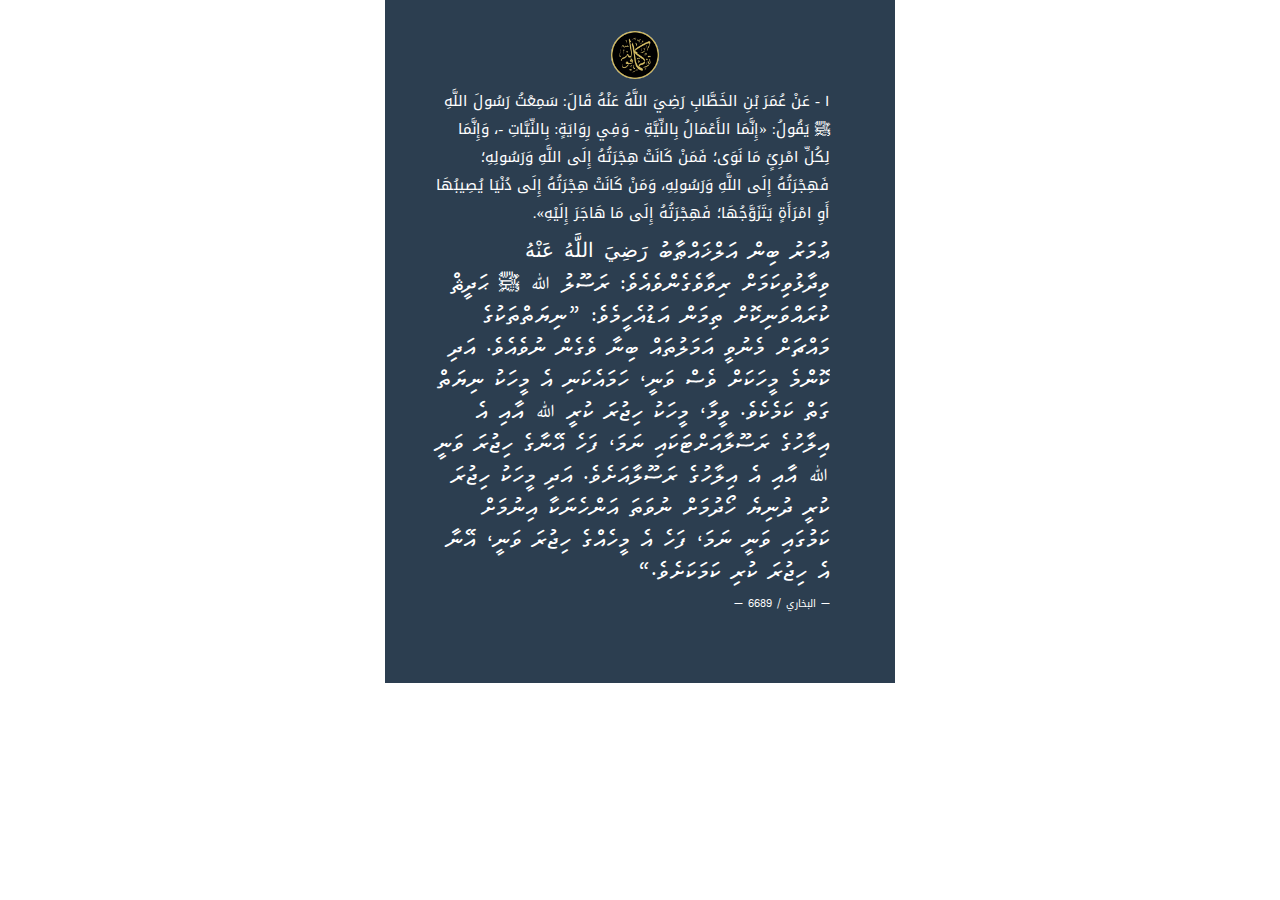
<file: Template5_flatcolors/index.html>
<!DOCTYPE html>
<html lang="en">
    <head>
        <meta charset="Utf-8">
        <meta name="viewport" content="width=device-width, initial-scale=1.0">
        <title>Temp4</title>
        <link rel="stylesheet" href="style.css">
    </head>
    <body>
        <div class="container">
            <div class="log">
                <img class="logo" src="photo_2023-02-12_06-35-36.jpg">
            </div>
                <div  class="arabdiv">
                    <p class="arabic">
                       ١ - عَنْ عُمَرَ بْنِ الخَطَّابِ رَضِيَ اللَّهُ عَنْهُ قَالَ: سَمِعْتُ رَسُولَ اللَّهِ ﷺ يَقُولُ: «إِنَّمَا الأَعْمَالُ بِالنِّيَّةِ - وَفِي رِوَايَةٍ: بِالنِّيَّاتِ -، وَإِنَّمَا لِكُلِّ امْرِئٍ مَا نَوَى؛ فَمَنْ كَانَتْ هِجْرَتُهُ إِلَى اللَّهِ وَرَسُولِهِ؛ فَهِجْرَتُهُ إِلَى اللَّهِ وَرَسُولِهِ، وَمَنْ كَانَتْ هِجْرَتُهُ إِلَى دُنْيَا يُصِيبُهَا أَوِ امْرَأَةٍ يَتَزَوَّجُهَا؛ فَهِجْرَتُهُ إِلَى مَا هَاجَرَ إِلَيْهِ». 
                    </p>
                </div>
                <div class="dhivdiv">
                    <p class="dhivehi">
                        ޢުމަރު ބިން އަލްޚައްޠާބު رَضِيَ اللَّهُ عَنْهُ ވިދާޅުވިކަމަށް ރިވާވެގެންވެއެވެ: ރަސޫލު ﷲ ﷺ ޙަދީޘް ކުރައްވަނިކޮށް ތިމަން އަޑުއެހީމެވެ: ”ނިޔަތްތަކުގެ މައްޗަށް މެނުވީ އަމަލުތައް ބިނާ ވެގެން ނުވެއެވެ. އަދި ކޮންމެ މީހަކަށް ވެސް ވަނީ، ހަމައެކަނި އެ މީހަކު ނިޔަތް ގަތް ކަމެކެވެ. ވީމާ، މީހަކު ހިޖުރަ ކުރީ ﷲ އާއި އެ އިލާހުގެ ރަސޫލާއަށްޓަކައި ނަމަ، ފަހެ އޭނާގެ ހިޖުރަ ވަނީ ﷲ އާއި އެ އިލާހުގެ ރަސޫލާއަށެވެ. އަދި މީހަކު ހިޖުރަ ކުރީ ދުނިޔެ ހޯދުމަށް ނުވަތަ އަންހެނަކާ އިނުމަށް ކަމުގައި ވަނީ ނަމަ، ފަހެ އެ މީހެއްގެ ހިޖުރަ ވަނީ، އޭނާ އެ ހިޖުރަ ކުރި ކަމަކަށެވެ.“
                    </p>
            </div>
            <div class="source">
                <p class="name">
                    البخاري / 6689
                </p>
        </div>
            </body>
</html>
</file>
<file: Template5_flatcolors/style.css>
@font-face {
  font-family: "mvtyper";
  src: url("mvtyper.ttf") format("truetype")
}

@font-face {
    font-family: "Nokto Kufi Arabic";
    src: url("NotoKufiArabic-VariableFont_wght.ttf") format("truetype")
  }

  body {
    margin: 0;
    padding: 0;
    height: 100%;
    width:100%;
}
.container {
    width: 30em;
    margin: auto;
    position: relative;
    background-color: #2c3e50;
    height: 100%;
    padding: 15px;   
}

.logo {
    width: 3em;
    position: relative;
    top: 1em;
    left: 13.2em;
    border-radius: 25px;
}

.arabdiv {
    width: 400px;
    position: relative;
    top: 5px;
    left: 30px;
    font-size: 15px;
    color: #ffffff;
    font-family: "Nokto Kufi Arabic";
    direction: rtl;    
}

.dhivdiv {
    width: 400px;
    position: relative;
    bottom: 20px;
    left: 30px;
    font-size: 20px;
    color: white;
    font-family: "mvtyper";
    overflow: hidden;
    direction: rtl;
}

.source {
  width: 400px;
  position: relative;
  bottom: 45px;
  left: 30px;
  font-size: 10px;
  color: white;
  font-family: "mvtyper", "Nokto Kufi Arabic";
  overflow: hidden;
  direction: rtl;
}

.name::before {
  content: "\2014\0020";
}
.name::after {
  content: "\2014\0020";
}
</file>
